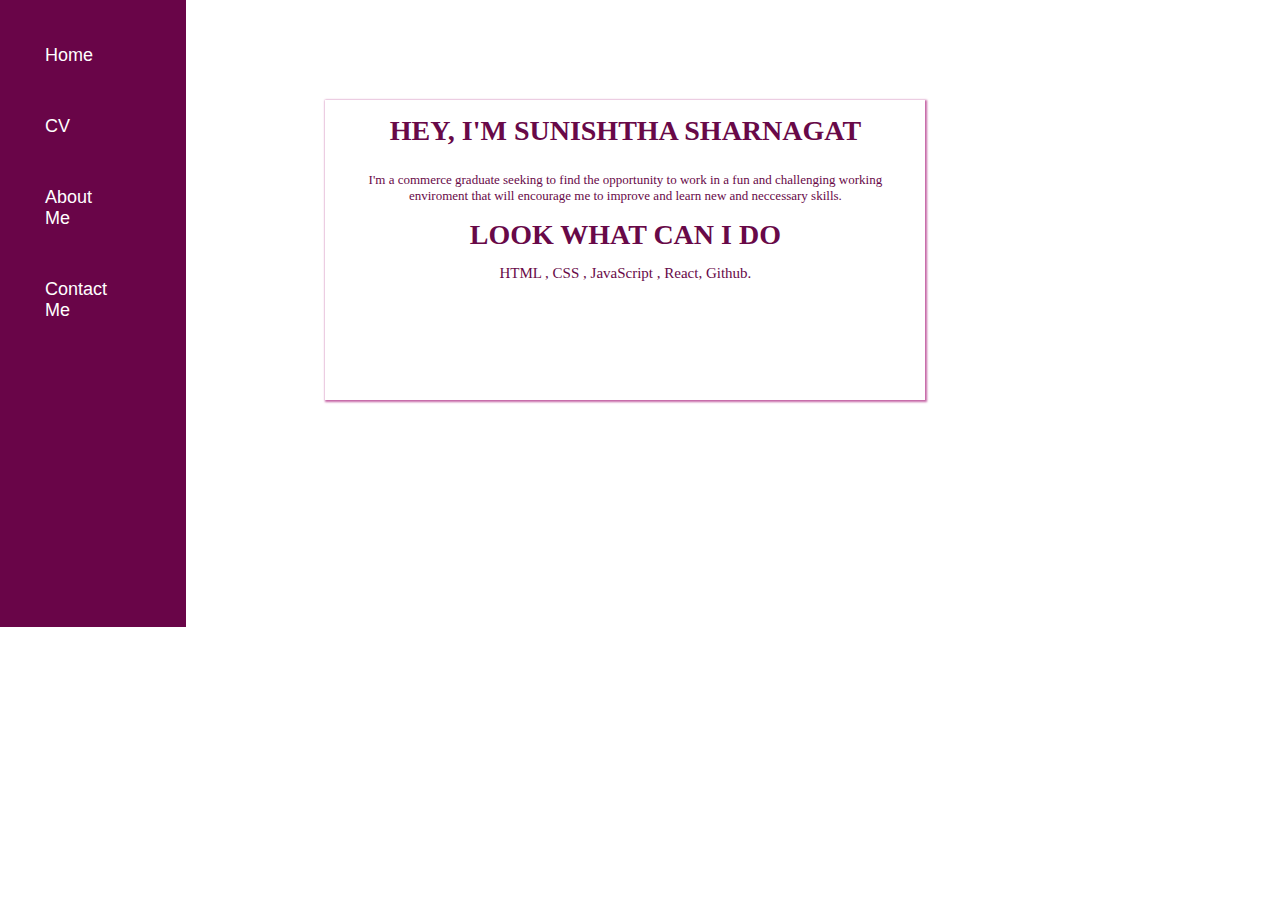
<file: about.html>
<!-- thiS iS DOCTYPE<!DOCTYPE html>code  -->
<html lang="en">

<head>
    <here--! our heAD TAG tart here-->
        <meta charset="UTF-8">
        <meta http-equiv="X-UA-Compatible" content="IE=edge">
        <meta name="viewport" content="width=device-width, initial-scale=1.0">
        <title>Personal Portfolio </title>
        <link rel="stylesheet" href="personalP.css">

</head>

<body>
    <div class="container">
        <div class="sidebar">

            <nav>
                <ul>
                    
                    <li><a href="/intro.html">Home</a></li>
                    <li><a href="/resume.txt">CV</a></li>
                    <li><a href="/about.html">About Me</a></li>
                    <li><a href="/contact.html">Contact Me</a></li>
                </ul>
            </nav>
        </div>
              <div class="Aboutme">
                  <h1>HEY, I'M SUNISHTHA SHARNAGAT</h1>
                  <p>I'm a commerce graduate seeking to find the opportunity to work in a fun and challenging working enviroment that will encourage me to improve and learn new and neccessary skills. </p>
                  <h2>LOOK WHAT CAN I DO</h2>
                   <div class="skill">
                    HTML ,
                    CSS ,
                    JavaScript ,
                    React,
                    Github.
                   </div>
              </div>
       
    </div>
    
</body>
<script src="personalP.js"></script>

</html>
</file>
<file: personalP.css>
*{
    margin: 0;
    padding: 0;
   
    font-size: 8px;
}
 .sidebar{
     color: white;
     background-color: rgb(105, 5, 72);
     width: 13vw;
     height: 49vw;
     font-family: 'M PLUS 1 Code', sans-serif;
     padding-right: 20px;
     position: relative;
}

.sidebar a{
    color: white;
    font-family: 'M PLUS 1 Code', sans-serif;
    font-size: 18px;
    text-decoration: none;
}

.sidebar nav{
    padding: 20px
}
.sidebar nav li{
    list-style: none;
    font-size: 17px;
    padding: 25px;
}
.main{
    /* background-color: rgb(248, 215, 172); */
    width: 89vw;
    font-family: 'M PLUS 1 Code', sans-serif;
    padding-left: 20px;
}
.container{ 
    display: flex; 

} 
.infoContainer{
    /* background-color: crimson; */
    height: 35vw;
    width: 72vw;
    margin: 30px auto;
   display: flex;
   justify-content: space-around;
}
.devpic img{
    height: 250px;
    width: 200px;
}
.devinfo{
    display: flex;
   justify-content: center;
    flex-direction: column;
    font-family: 'Cairo', sans-serif;
}
.hello{
  font-size: 37px;
  color: rgb(7, 6, 7);
  margin-top: 8px;
}
.name{
    font-size: 29px;
    font-weight: bold;
    color: rgb(105, 5, 72);
}
.about{
   font-size: 21px;
   color: rgb(7, 6, 6);
}
.moreabout{
    color: rgb(0, 0, 0);
    font-size: 1.7rem;
    margin-top: 8px;
}
.buttons{
    background-color:  rgb(105, 5, 72);
    color: white;
    border-style: none;
    border-radius: 1px;
    width: 90px;
    height: 23px;
    cursor: pointer;
    margin-top: 20px;
    font-size: 9px;
    text-decoration: none;
}
.buttons a{
    color: rgb(255, 255, 255); 
    text-transform: none; 
}
.buttons:hover {
    color: black;
    background-color: rgba(255, 255, 255, 0.801);
}
.contactForm{
    font-family: 'Cairo', sans-serif;
    padding-top: 100px;
    padding:150 300px ;
}
.contactForm h1{
    font-size: 3.5rem;
    text-align: center;
    margin-right: 98px;
}
.mb-3{
    padding: 6px;
    
}
.form-text{
      padding: 2px;
      font-size: 6px;
}
.form-control{
    width: 165px;
}
.form-label{
    font-size: 15px;
}
.formSubmit{
    background-color:  rgb(105, 5, 72);
    color: white;
    border-style: none;
    border-radius: 1px;
    width: 90px;
    height: 23px;
    cursor: pointer;
    font-size: 9px;
    margin-left: 7px;
    margin-top: 5px;
}
.formSubmit:hover{
    color: black;
    background-color: silver;
}
.form-check-label{
    font-size: 10px;
}
.form-check-input{
    height: 12px;
    width: 12px;
}
.Contactsidebar{
    color: white;
    background-color: rgb(105, 5, 72);
    width: 13vw;
    height: 49vw;
    font-family: 'M PLUS 1 Code', sans-serif;
     padding-right: 20px;
}
.Contactsidebar a{
   color: white;
   font-family: 'M PLUS 1 Code', sans-serif;
   font-size: 18px;
   text-decoration: none; 
}
.Contactsidebar nav{
   padding: 20px
}
.Contactsidebar nav li{
   list-style: none;
   font-size: 17px;
   padding: 25px;
}
.Aboutme{
    width: 600px;
    height: 300px;
    border: 2px ;
    margin-left: 139px;
    margin-top: 100px;
    box-shadow: 1px 1px 2px 1px rgb(197, 100, 165);
    color: rgb(104, 9, 72);
}
.Aboutme:hover{
     box-shadow: 1px 1px 2px 1px rgb(105, 5, 72);
}
.Aboutme h1,h2{
    font-size: 3.5rem;
    margin-top: 30px;
}
.Aboutme p{
    font-size: 13px;
    padding-left: 30px;
    padding-right: 30px;
    margin-top: 25px;

}
.sidebargo{ 
    transform: translate(-3px,0px);
    position: absolute;
}
.skillitem{
    display: flex;
    align-items: center;
    font-size: 14px;
}

@media (max-width:1500px){
/* .sidebargo{ 
           transform: translate(-3px,0px);
           position: absolute;
} */
}
.menu img{
    height: 23px;
    width: 23px;
}
.menu{
    margin-bottom: 50px;
    margin-right: 6px;
    height: 23px;
    width: 23px;
}
.menuone{
    margin-bottom: 50px;
    margin-right: 6px;
    height: 23px;
    width: 23px;
}
.menuone img{
    height: 23px;
    width: 23px;
}
.Aboutme h1{
    margin-bottom: 14px;
    margin-top: 15px;
    text-align: center;
}
.Aboutme h2,p{
    margin-bottom: 14px;
    margin-top: 15px;
    text-align: center;
}
.skill{
    font-size: 15px;
    text-align: center;
}
</file>
